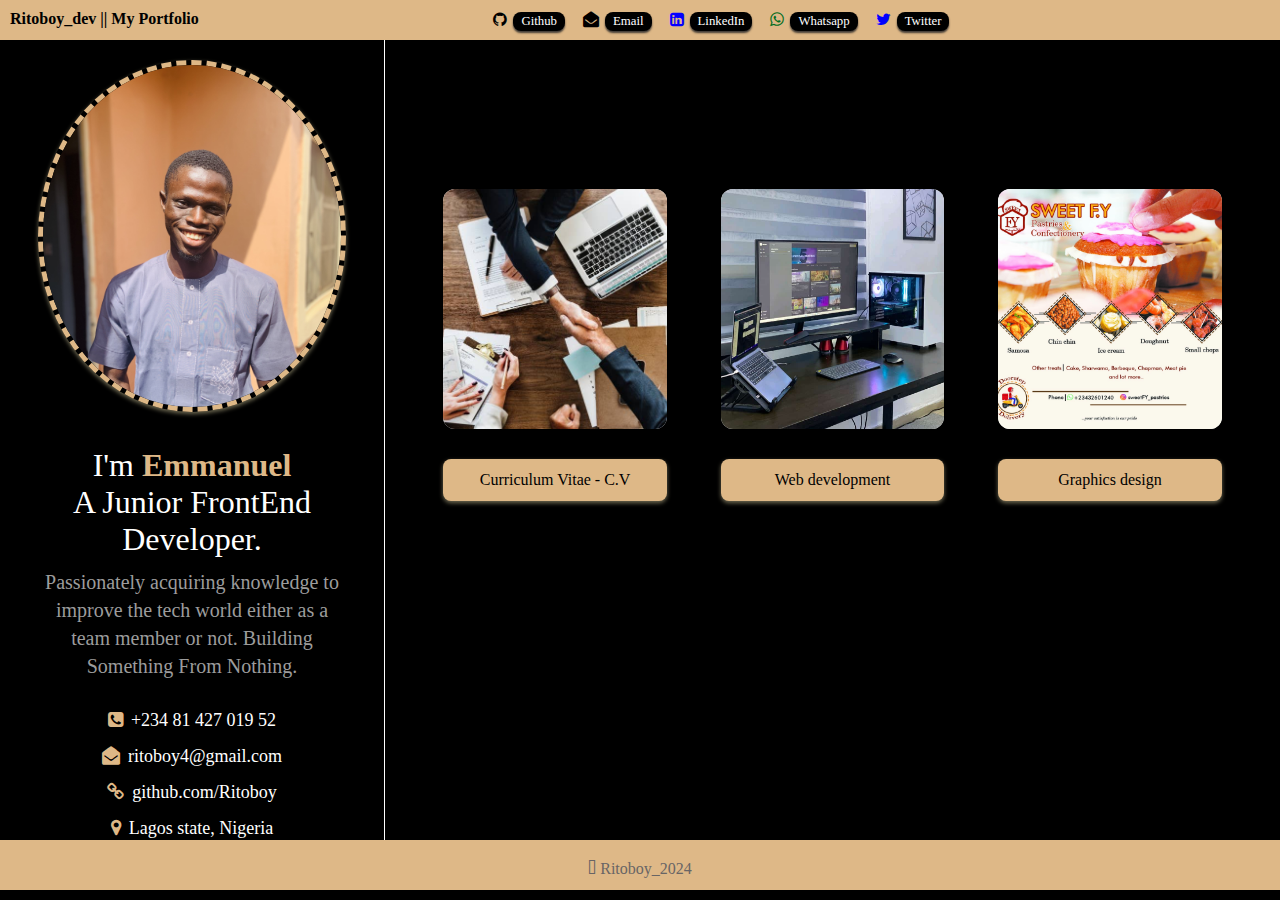
<file: index.html>
<!DOCTYPE html>
<html>
    <head>
        <meta name="charset" content="UTF-8">
        <meta name="author" content="Ritoboy">
        <meta name="keyword" content="html, css, Javascript, Portfolio">
        <meta name="viewport" content="width=device-width, initial-scale=1">
        <title>Portfolio</title>
        <!--<meta http-equiv="refresh" content="30">-->
        <link rel="stylesheet" href="Portfolio 1.css">
        <link rel="stylesheet"
        href="https://fonts.googleapis.com/icon?family=Material+Icons">
        <link rel="stylesheet"
href="https://cdnjs.cloudflare.com/ajax/libs/font-awesome/4.7.0/css/font-awesome.min.css">
    </head>

    <body>
<!--0C9 is for navicon | &#xf00d for prenext-->

        <!--HEADER FOR BIG SCREEN-->
        <div class="header">
            <!--<div class="navicon-container">
                <div class="navicon">
                    <i class="fa" style="font-size: 30px;
                    display: inline-block;">&#xf0C9</i>
                </div>
                <div class="navicon-content">
                        <a href="#">Curriculum Vitae</a>
                        <a href="#">Web development</a>
                        <a href="#">Graphics design</a>
                </div>
            </div>-->
            <div id="username">Ritoboy_dev <span> || My Portfolio </span></div>

            <div class="top-contact-container">
              
            <a href="https://github.com/Ritoboy" target="_blank">
                <i class="fa" style="color:black;">&#xf09b</i>
                <span class="contact-link">Github</span>
            </a>
            <a href="mailto:ritoboy4@gmail.com" target="_blank">
                <i class="fa" style="color: black;">&#xf2b6</i>
                <span class="contact-link">Email</span>
            </a>
            <a href="https://www.linkedin.com/in/oladimeji-emmanuel-0994b6235" 
                target="_blank">
                <i class="fa" style="color: rgb(4, 0, 255);">&#xf08c</i>
                <span class="contact-link">LinkedIn</span>
            </a>
            <a href="https://wa.link/mpvn7l" target="_blank">
                <i class="fa" style="color: rgb(1, 109, 33);">&#xf232</i>
                <span class="contact-link">Whatsapp</span>
            </a>
            <a href="https://twitter.com/ritoboy6?t=PXXphiCTuhkpkE5T3bWO-Q&s=09" 
                target="_blank">
                <i class="fa" style="color: blue;">&#xf099</i>
                <span class="contact-link">Twitter</span>
            </a>
            </div>
        </div>

        <div class = "greeting-msg" id="to-top"></div>

        <!--Container for the whole page, it has a grid of 30%-70%-->
        <div class="page-container">

            <!--PERSONAL INFORMATION + PICTURE-->
        <div class="personal-info-container">
        <div class="my-picture">
            <img src="Portfolio images\IMG_Portfolio 1.jpeg" alt="my picture"
            style="width:100%; height:auto; object-fit: contain;">
        </div>
        <div class="little-intro">
            I'm <span id="name">Emmanuel</span> <br> A Junior
             FrontEnd Developer. <br> 
            <span id="intro">
                Passionately acquiring knowledge to improve the tech world 
                either as a team member or not. Building Something From Nothing.
            </span>
            <div class="contact-address">
                <p><i class="fa">&#xf098</i>+234 81 427 019 52</p>
                <p><i class="fa">&#xf2b6</i>ritoboy4@gmail.com</p>
                <p><i class="fa">&#xf0c1</i>github.com/Ritoboy</p>
                <p><i class="fa">&#xf041;</i>Lagos state, Nigeria</p>
            </div>
        </div>

        <!--Accordion-->
        <!--<div class="accordion-container">
            <div id="accordion-heading">Here are my home-works -
                <i class="material-icons"></i>
            </div>
        <div class="link-container">
            <div class="link">
                Curriculum Vitae- C.V
            </div>
                <div class="link-content">
                    For the Lord's goodness and mercy<br>
                    endureth forever and ever. Blessed be God <br>
                    father of our Lord Jesus Christ who has <br>
                    blessed us with all spiritual blessings.<br>
                    Amen.
                </div>
        </div>
        <div class="link-container">
            <div class="link">
                Web Development Projects
            </div>
                <div class="link-content">
                    For the Lord's goodness and mercy<br>
                    endureth forever and ever. Blessed be God <br>
                    father of our Lord Jesus Christ who has <br>
                    blessed us with all spiritual blessings.<br>
                    Amen.
                </div>
        </div>
        <div class="link-container">
            <div class="link">
                Graphics Designs
            </div>
                <div class="link-content">
                    For the Lord's goodness and mercy<br>
                    endureth forever and ever. Blessed be God <br>
                    father of our Lord Jesus Christ who has <br>
                    blessed us with all spiritual blessings.<br>
                    Amen.
                </div>
        </div>
        </div>-->

        </div>

            <!--PORTFOLIO CONTAINER for the C.V, Web design & Graphics design-->
    <div class="portfolio-container">

        <!--PORTFOLIO MAIN PAGE to display the image and link to each content-->
        <div class="portfolio">

            <div class="portfolio-content">
                <!--CV container on main page-->
            <div class="box-container cv">
                <div class="box">
                    <img src="Portfolio images\c.v-images\cv img1.jpg"
                    alt="porfolio image" style="width:100%; height: 100%;
                    object-fit: cover;">
                </div>
                <a href="#" class="box-small  cv-link page"
                onclick="cvPage()">Curriculum Vitae - C.V</a>
            </div>
            <!--Web Design container on main page-->
            <div class="box-container web-design">
                <div class="box">
                    <img src="Portfolio images\web-design-images\web img1.jpg"
                    alt="web design image" style="width:100%; height: 100%;
                    object-fit: cover;">
                </div>
                <a href="#" class="box-small  web-design-link page" 
                onclick="webDesignPage()">Web development</a>
            </div>
            <!--Graphics Design container on main page-->
            <div class="box-container graphics-design">
                <div class="box">
                    <img src="Portfolio images\Photoshop-images\Sweet FY flier 6a.jpg"
                    alt="graphics design image" style="width:100%; height: 100%;
                    object-fit: cover;">
                </div>
                <a href="#" class="box-small graphics-design-link page"
                onclick="graphicsDesignPage()">Graphics design</a>
            </div>
            </div>
        </div>

        <!--DESIGN FOR C.V PAGE-->
        <div class="cv-container">
            <div class="cv-header">
                <div class="return-main-page-link"
                onclick="returnHome()"><i class="fa">&#xf00d</i>
            </div>
                <span>My Curriculum Vitae - C.V</span>
            </div>
            <div class="cv-content">
            <div class="skill-container cv-box">
                <span class="title">Skills</span>
                <p>HTML</p>
                <div class="skill">
                    <div class="html">
                        90%
                    </div>
                </div>
                <p>CSS</p>
                <div class="skill">
                    <div class="css">
                        90%
                    </div>
                </div>
                <p>Javascript</p>
                <div class="skill">
                    <div class="javascript">
                        80%
                    </div>
                </div>
                <p>Git & Github</p>
                <div class="skill">
                    <div class="git">
                        90%
                    </div>
                </div>
                <p>Adobe Photoshop</p>
                <div class="skill">
                    <div class="adobe">
                        90%
                    </div>
                </div>
                <p>Corel draw</p>
                <div class="skill">
                    <div class="corel-draw">
                        90%
                    </div>
                </div>
            </div>
            <div class="work-experience cv-box">
                <span class="title">Work experience</span>
                <dl>
                <dt>Graphics designer</dt>
                <dd>- Christ Intelligent Army <br> 
                    <div>2021 - 2022</div>
                </dd>
                <dd>- Sweet_FY Pastries <br>
                    <div>2023 - <span>Present</span></div>
                </dd>
                </dl>
                <dl>
                    <dt>Web developer</dt>
                    <dd>- Hopefully, i get to start with your priviledge
                    <div>Now - <span>Future</span></div>
                    </dd>
                </dl>
            </div>
            <div class="education cv-box">
                <span class="title">Education & Language</span>
                <dl>
                    <dt>University Of Ilorin, Nigeria</dt>
                    <dd>- Bachelor degree in Chemistry & Education
                    <div>2018 - 2023</div>
                    </dd>
                </dl>
                <span class="title language">Language</span>
                <p>English</p>
                <div class="lang">
                    <div class="english">
                        100%
                    </div>
                </div>
                <p>Yoruba</p>
                <div class="lang">
                    <div class="yoruba">
                        100%
                    </div>
                </div>
            </div>
            </div>
        </div>

        <!--DESIGN FOR WEB DESIGN PAGE-->
            <div class="web-design-container">
                <div class="web-design-header">
                    <div class="return-main-page-link"
                    onclick="returnHome()"><i class="fa">&#xf00d</i>
                </div>
                    <span>Web Development Projects</span>
                </div>
            <div class="web-project-content">
                <h2>Projects -</h2>
                <!--WEBSITE CARD 1-->
                <div class="card-container">
                    <div class="card-header">
                        <h3>Shopping site</h3>
                    </div>
                <div class="card">
                    <img src="Portfolio images\web-design-images\Screenshot (22).png" 
                    alt="shoping website image"
                    style="width: 100%; height: 80%; object-fit: cover;">
                    <a href="https://github.com/Ritoboy/Online-Shopping-website.git" 
                    class="go-to-web-link" target="_blank">View Project</a>
                </div>
                </div>
                <!--QUOTE GENERATOR card-link-->
                <div class="card-container">
                    <div class="card-header">
                        <h3>Qoute Generator</h3>
                    </div>
                <div class="card">
                    <img src="Portfolio images\web-design-images\quote-image-1.png" 
                    alt="shoping website image"
                    style="width: 100%; height: 80%; object-fit: cover;">
                    <span class="go-to-web-link" onclick="quoteGen()">View Project</span>
                </div>
                </div>
                
            </div>
            
            <div class="game-content">
                <h2>Games -</h2>
                <!--GAME CARD 1-->
            <div class="card-container">
                    <div class="card-header">
                        <h3>Breaking Out Game</h3>
                    </div>
                <div class="card">
                    <img src="Portfolio images\web-design-images\game-bg.jpg" alt="shoping website image"
                    style="width: 100%; height: 80%; object-fit: cover;">
                    <a href="C:\Users\USER\Desktop\Vc_Code files\Da Codes\Game-1 project\index.html" class="go-to-web-link"
                    target="_blank">Play Game</a>
                </div>
                </div>
                
            </div>

            <!--QUOTE GENERATOR-->
        <div class="quote-project">
            <h2>Random Quote Generator</h2>
        <div class="quote-container">
            <div class="white-bckgrd">
            <span id="quote">Fine words and an insinuating 
                appearance are seldom associated with true virtue</span>
            <span id="author">Confucius</span>
            </div>
            <span id="quote-btn">New Quote</span>
        </div>
        </div>
            </div>


        <!--DESIGN FOR GRAPHICS DESIGN PAGE-->
        <div class="graphics-design-container">
            <div class="graphics-design-header">
                <div class="return-main-page-link"
                onclick="returnHome()"><i class="fa">&#xf00d</i>
            </div>
                <span>Graphics Design Projects</span>
            </div>
            
            <!--COREL DRAW IMAGES-->
            <div class="display-container">
                <h2>Corel Draw designs -</h2>
                <div class="corel-display">
                    <img src="Portfolio images/Corel-draw-images/T-zerz 1.jpg"
                alt="salon-flier" style="width: 100%; height: 100%; object-fit: cover;"
                id ="showImg-cd">
                </div>
            </div>
            <div class="image-columns">
                <div class="image-box">
            <img src="Portfolio images\Corel-draw-images\T-zerz 1.jpg"
            alt="program flier" style="width: 100%; height: 100%; object-fit: cover;"
            onclick="displayCd(this);">
                </div>
                <div class="image-box">
            <img src="Portfolio images\Corel-draw-images\logoo.png"
            alt="program flier" style="width: 100%; height: 100%; object-fit: cover;"
            onclick="displayCd(this);">
                        </div>
                <div class="image-box">
            <img src="Portfolio images\Corel-draw-images\CIA cca.jpg"
            alt="program flier" style="width: 100%; height: 100%; object-fit: cover;"
            onclick="displayCd(this);">
                </div>
                <div class="image-box">
            <img src="Portfolio images\Corel-draw-images\logoo.png"
            alt="program flier" style="width: 100%; height: 100%; object-fit: cover;"
            onclick="displayCd(this);">
                </div>
                <div class="image-box">
            <img src="Portfolio images\Corel-draw-images\CIA cca.jpg"
            alt="program flier" style="width: 100%; height: 100%; object-fit: cover;"
            onclick="displayCd(this);">
                </div>
            </div>

            <!--PHOTOSHOP IMAGES-->
            <div class="display-container" style="margin-top: 60px;">
                <h2>Adobe Photoshop designs -</h2>
                <div class="photoshop-display">
                    <img src="Portfolio images/Photoshop-images/Mera salon 2.jpg"
                alt="salon-flier" style="width: 100%; height: 100%; object-fit: cover;"
                id="showImg-ps">
                </div>
            </div>
            <div class="image-columns" style="margin-bottom: 40px;">
                <div class="image-box">
            <img src="Portfolio images\Photoshop-images\Program 2-min.jpg"
            alt="program flier" style="width: 100%; height: 100%; object-fit: cover;"
            onclick="displayPs(this);">
                </div>
                <div class="image-box">
            <img src="Portfolio images\Photoshop-images\Mera salon 1.jpg"
            alt="program flier" style="width: 100%; height: 100%; object-fit: cover;"
            onclick="displayPs(this);">
                        </div>
                <div class="image-box">
            <img src="Portfolio images\Photoshop-images\Mitchell.jpg"
            alt="program flier" style="width: 100%; height: 100%; object-fit: cover;"
            onclick="displayPs(this);">
                </div>
                <div class="image-box">
            <img src="Portfolio images\Photoshop-images\Gb'ona ara Program flier.jpg"
            alt="program flier" style="width: 100%; height: 100%; object-fit: cover;"
            onclick="displayPs(this);">
                </div>
                <div class="image-box">
            <img src="Portfolio images\Photoshop-images\Sweet FY flier 6a.jpg"
            alt="program flier" style="width: 100%; height: 100%; object-fit: cover;"
            onclick="displayPs(this);">
                </div>
            </div>
              
        </div>
    </div>
        </div>

        <div class="back-to-top" title="to top" onclick="up()">
                    <i class="fa">&#xf0aa</i>
        </div>


        <footer>
            <p>
                <i class="fa" 
                style="font-size: 16px; margin: 4px 0px;">&#xe90c</i>
                Ritoboy_2024
            </p>
        </footer>

    <script src="Portfolio 1.js"></script>
    </body>
</html>
</file>
<file: Portfolio 1.css>
* {box-sizing: border-box;}

body {
    background-color: black;
    color: white;
    width: 100%;
    height: 100%;
    display: flex;
    justify-content: center;
    flex-direction: column;
    position: relative;
    padding: 0px;
    margin: 0;
}

.page-container, .greeting-msg {
    width: 100%;
    height:100%;
    text-align: center;
    display: block;
    margin: 0px;
}

/*HEADER*/
.header {
    display: block;
    background-color: black;
    height: 40px;
    width: 100%;
    margin: 0px;
    padding: auto 0px;
    border-bottom: 3px solid rgb(222, 184, 135);
    position: sticky;
    top: 0px;
    z-index: 1;
}
/*HEADER NAVICON*/
.navicon-container {
    width: 30px;
    display: block;
    float: left;
}
.navicon {
    width: 100%;
    margin-right: 10px;
    cursor: pointer;
    position: relative;
}
.navicon i {
    display: block;
    padding: 4px;
    margin: auto 4px;
}
.navicon-content {
    display: none;
    position: absolute;
    width: auto;
    height: auto;
    background-color: white;
    z-index: 1;
}
.navicon-content a {
    display: block;
    text-decoration: none;
    color: black;
    padding: 12px 12px;
    margin: 0;
    border-bottom: 1px solid rgb(222, 184, 135);
}
.navicon-content a:hover {
    background-color: rgb(222, 184, 135);
}
.navicon-container .navicon.active .navicon-content {
    display: block;
}

/*HEADER USERNAME*/
#username {
    width: 35%;
    float: left;
    margin: 10px 0px 0px 10px;
    padding: auto 0px;
    color: rgb(156, 156, 156);
    display: block;
    font-size: small;
}

/*HEADER CONTACT LINKS*/
.top-contact-container {
    display: block;
    width: 50%;
    float: right;
    padding: auto;
    margin-right: 2%;
    margin-top: 10px;
}
.top-contact-container i {
    display: block;
    float: right;
    font-size: small;
    text-decoration: none;
    background-color: white;
    padding: 4px;
    margin: auto 5px;
    border-radius: 50%;
}
.top-contact-container i:hover {
    background-color: rgb(222, 184, 135);
}
.contact-link {
    display: none;
}
.contact-link:hover {
    background-color: white;
    color: black;
}
/*END OF HEADER*/

/*PERSONAL INFORMATION*/
.personal-info-container {
    text-align: center;
    display: block;
        background-color: black;
        width: 100%;
        height: auto;
        margin: 0;
        padding: 12px 16px;
}
.greeting-msg {
    display: inline-block;
    padding: 0;
    font-size: 2em;
    margin: 20px 0;
    width:100%;
}
.my-picture {
    margin: 20px auto;
    border-radius: 50%;
    border: 5px dashed rgb(222, 184, 135);
    overflow: hidden;
    height:22em;
    width: 70%;
    padding: auto;
}
.little-intro {
    margin-top: 15px;
    font-size: 2em;
    height: auto;
    display: inline-block;
}
#intro {
    color: rgb(156, 156, 156);
    display: inline-block;
    font-size: 20px;
    width: 80%;
    margin-top: 10px;
    line-height: 28px;
}
#name {
    color: rgb(222, 184, 135);
    font-weight: bold;
    margin-bottom: 20px;
}
.contact-address {
    /*display: none;*/
    line-height: 12px;
    font-size: 20px;
    text-align: center;
    width: 80%;
    margin: auto;
}
.contact-address i {
    color: burlywood;
    margin-right: 8px;
}

/*ACCORDION*/
.accordion-container {
    display: block;
    border: 1px solid white;
    border-radius:0 24px 0 24px;
    padding: 20px 15px;
    height: auto;
    width: 80%;
    margin: 3em auto;
}
#accordion-heading {
    font-size: 20px;
    margin-bottom: 15px;
    color: rgb(222, 184, 135);
}
.link {
    background-color: white;
    color: black;
    margin-bottom: 10px;
    padding: 16px;
    text-align: left;
    font-size: 20px;
    border-radius:0 24px 0 24px;
    position: relative;
    transition: .8s;
}
.link:hover {
    background-color: rgb(222, 184, 135);
    cursor: pointer;
}
.link::after {
    content: "+";
    position: absolute;
    right: 15px;
}
.link-content {
    height: 0;
    overflow: hidden;
    transition: .8s;
}
.link-container.active .link-content {
    height: 100px;
    transition: .8s;
}
.link-container.active .link {
    font-size: 16px;
    transition: .8s;
    border-radius: 0px;
}
.link-container.active .link::after {
    content: "-";
}
/*END OF ACCORDION*/

.back-to-top {
    display: none;
    cursor: pointer;
}
.back-to-top i {
    color: black;
    padding: 4px;
    position: fixed;
    bottom: 20px;
    right: 5px;
    border: 1px solid black;
    border-radius: 50%;
    background-color: rgb(222, 184, 135);
    z-index: 99;
}
.back-to-top i:hover {
    background-color: white;
}
.box-container {
    display: none;
}


/*BOXES TO SHOW LINK TO EACH PROJECT*/
.portfolio-container {
    width: 100%;
    height: 100%;
    text-align: center;
    display: inline-block;
}
.portfolio {
    width: 100%;
    height: 100%;
}
.portfolio-content {
    width:100%;
    text-align: center;
    display: block;
    height: 100%;
}
.box-container {
    display: block;
    height: auto;
}
.box {
    display: none;
    width: 100%;
    height: 15em;
    background-color: white;
    border-radius: 12px;
    margin: 20px 0;
}
.box img {
    border-radius: 12px;
}
.box-small {
    display: block;
    position: relative;
    background-color: white;
    text-align: center;
    border-radius:0 24px 0 24px;
    padding: 12px 16px;
    margin: 20px auto;
    color: black;
    text-decoration: none;
    width: 60%;
    box-shadow: 0px 2px 4px 0px rgba(224, 214, 165, 0.5);
}
.box-small:hover {
    background-color:rgb(222, 184, 135);
}
/*END*/

.web-design-container, .graphics-design-container, .cv-container
 {
    display: none;
    width: 100%;
    height: 100%;
    position: relative;
}
.web-design-header, .graphics-design-header, .cv-header {
    width: 100%;
    background-color: rgb(255, 255, 255);
    color: black;
    position: sticky;
    top: 40px;
    padding: 12px 0;
    z-index: 5;
}
.return-main-page-link {
    float: left;
    color: rgb(219, 218, 218);
    padding: 2px 8px;
    margin-left: 15px;
    background-color: black;
    border-radius: 8px;
    box-shadow: 0px 2px 2px 0px rgba(48, 45, 45, 0.9);
}
.return-main-page-link:hover {
    background-color: rgb(222, 184, 135);
    color: black;
    cursor: pointer;
}

/*C.V PROJECT*/
.cv-content {
    width: 100%;
    height: 80%;
    display: block;
}
.cv-box {
    text-align: left;
    width: 70%;
    height: 420px;
    padding: 16px 16px;
    margin: 32px auto;
    background-color: white;
    color: black;
    border-radius: 16px;
    box-shadow: 2px 2px 3px rgb(222, 184, 135);
}
.skill, .lang {
    width: 100%;
    background-color: grey;
    margin-bottom: 16px;
    border-radius: 8px;
}
.html, .css, .javascript, .adobe, .git, .corel-draw, .yoruba, .english {
    width: 90%;
    background-color: rgb(222, 184, 135);
    padding: 4px 12px;
    border-radius: 8px;
    color: black;
    font-size: small;
    text-align: right;
}
.css {
    width: 90%;
}
.javascript {
    width: 80%;
}
.adobe {
    width: 90%;
}
.git {
    width: 90%;
}
.corel-draw {
    width: 90%;
}
.cv-box p {
    margin: 2px;
}
.english, .yoruba {
    width: 100%;
}

.title {
    display: block;
    font-size: 20px;
    font-weight: bold;
    color: rgb(65, 32, 8);
    margin-bottom: 12px;
    border-bottom: 1px solid rgb(65, 32, 8);
}
dt {
    font-weight: bold;
    margin-bottom: 3px;
}
dd {
    color: rgb(65, 32, 8);
    font-weight: bold;
    margin-bottom: 2px;
}
dd div {
    font-weight: normal;
}
dd span {
    background-color: rgb(65, 32, 8);
    color: white;
    padding: 0px 6px;
    border-radius: 4px;
}
.language {
    margin-top: 40px;
}

/*WEB DESIGN PAGE CONTENT*/
.web-project-content, .game-content {
    display: grid;
    grid-template-columns: 35% 32.5% 32.5%;
    width:100%;
    height: 20em;
    border-bottom: 1px solid white;
}
.web-project-content h2, .game-content h2 {
    font-size: 1.2em;
    color: rgb(222, 184, 135);
}
.card-container {
    width:90%;
    height: 15em;
}
.card-container h3 {
    font-size: 0.8em;
    color: rgb(194, 194, 194);
    background-color: black;
}
.card {
    width: 100%;
    height: 100%;
    display: block;
    box-shadow: 0px 2px 4px 0px rgba(224, 214, 165, 0.5);
}
.go-to-web-link {
    display: inline-block;
    text-align: center;
    height: 20%;
    text-decoration: none;
    color: black;
    padding: 16px 12px;
    margin: 0;
    background-color: rgb(222, 184, 135);
    width: 100%;
}
.go-to-web-link:hover {
    background-color: white;
    box-shadow: 0px 2px 4px 0px rgba(224, 214, 165, 0.5);
}

/*QUOTE GENERATOR*/
.quote-project {
    display: none;
    width: 100%;
    height: 100%;
    margin-bottom: 50px;
}
h2 {
    margin-top: 10%;
}
.quote-container {
    width: 80%;
    height: 60%;
    display: block;
    margin: auto;
    padding: 4%;
    text-align: center;
    border-radius: 34px 0 34px 0;
    background: url(image-1.jpg) no-repeat center/cover;
}
.white-bckgrd {
    background-color: white;
    color: black;
    display: block;
    margin: 15% auto;
    width: 90%;
    padding: 4%;
    border-radius: 12px;
    opacity: 0.9;
}
#quote {
    display: block;
    margin: 10px;
    color: black;
}
#author {
    display: block;
    margin-top: 20px;
    font-weight: bold;
    color: black;
}
#quote-btn {
    padding: 12px 16px;
    color: black;
    display: inline-block;
    background-color: rgb(194, 189, 125);
    cursor: pointer;
    margin-top: 30px;
    border: 1px solid white;
}
#quote-btn:hover {
    background-color: rgb(92, 89, 55);
    color: black;
}

/*GRAPHICS DESIGN PAGE CONTENT*/
.display-container {
    width: 100%;
    padding: 4%;
    display: grid;
    grid-template-columns: 35% 65%;
    margin: 20px 0;
}
.display-container h2 {
    color: rgb(222, 184, 135);
}
.corel-display, .photoshop-display {
    width: 80%;
    border: 1px solid rgb(222, 184, 135);
    border-radius: 8px;
    margin-bottom: 20px;
}
.photoshop-display img, .corel-display img {
    border-radius: 8px;
}
.image-columns {
    width: 100%;
    padding: 0px;
    margin: 0px;
    height: 150px;
    display: flex;
    border-top: 1px solid white;
    border-bottom: 1px solid white;
}
.image-box {
    width: 20%;
    height: 100%;
}
.image-box:hover {
    border: 2px solid rgb(222, 184, 135);
    cursor: pointer;
}

/*FOOTER*/
footer {
    width:100%;
    background-color: rgb(222, 184, 135);
    padding: auto 0;
    margin: 0;
    height: 50px;
    color: rgb(104, 101, 101);
}
footer p {
    text-align: center;
}
/*END OF FOOTER*/

/*ON BIG SCREEN*/
@media (max-width:450px) {
    .top-contact-container {
        width: 45%;
    }
    #username {
        display: block;
        width: 40%;
        font-size: 1em;
        padding: auto;
    }
    #username span {
        display: none;
    }
    .contact-address {
        font-size: small;
        margin: 20px auto;
    } 
    #intro {
        font-size: 16px;
        margin-top: 15px;
    }
    .my-picture {
        height: 16em;
    }
    .card-container {
        height: 12em;
    }
    .go-to-web-link {
        height: 20%;
        padding: 4px 12px;
        font-size: small;
    }
    h2 {
        font-size: large;
    }
    #quote {
        font-size: small;
        line-height: 20px;
    }
    #author {
        font-size: medium;
    }
    .greeting-msg {
        font-size: large;
    }
}

@media (min-width:600px) {
    #username {
        width: 35%;
        font-size: medium;
    }
    .my-picture {
        width: 60%;
        border: 1px solid white;
        border-radius:0 24px 0 24px;
        box-shadow: 0px 2px 4px 0px rgba(224, 214, 165, 0.5);
    }
    .contact-link {
        font-size: 0.8em;
        display: none;
        padding: 2px 8px;
        margin: 0 6px;
        border-radius: 8px;
        box-shadow: 0px 2px 2px 0px rgba(48, 45, 45, 0.9);
    }
    .top-contact-container {
        display: block;
        width: 50%;
        margin-right: 2%;
    }
    .portfolio-content {
        width:100%;
        text-align: center;
        display: flex;
        align-items: center;
        justify-content: space-evenly;
        height: 100%;
    }
    .box-container {
        display: block;
        width: 30%;
        height: auto;
        margin-bottom: 30px;
    }
    .box {
        display: block;
        width: 100%;
        height: 15em;
        background-color: white;
        border-radius: 12px;
        margin: 20px 0;
    }
    .box img {
        border-radius: 12px;
    }
    .box-small {
        display: block;
        position: relative;
        background-color: white;
        text-align: center;
        border-radius: 12px;
        padding: 12px 6px;
        margin: 10px auto;
        color: black;
        text-decoration: none;
        width: 100%;
        box-shadow: 0px 2px 4px 0px rgba(224, 214, 165, 0.5);
    }
    .quote-project {
        margin-bottom: 10%;
    }
    .quote-container {
        background: url(wise-words-1.jpg) no-repeat center/cover;
        height: 60%;
    }
    .white-bckgrd {
        width: 80%;
    }
    h2 {
        margin-top: 2%;
    }
}

@media (min-width:800px) {
    .header {
        display: block;
        height: 40px;
            width: 100%;
            margin: 0px;
            background-color: rgb(222, 184, 135);
            position: sticky;
            top: 0px;
            z-index: 1;
    }
    .navicon {
        display: none;
    }
    #username {
        float: left;
        margin: 10px 10px;
        font-weight: bold;
        color: black;
        display: block;
    }
    .top-contact-container {
        display: block;
        width: 60%;
        float: right;
        padding: auto;
        margin: 10px 0;
        margin-right: 2%;
    }
    .top-contact-container a {
        display: inline-block;
        text-decoration: none;
        margin: auto 6px;
    }
    .top-contact-container i {
        display: inline-block;
        float: none;
        font-size: medium;
        background-color: transparent;
        padding: 1px;
        margin: 0px;
    }
    .contact-link {
        display: inline-block;
        text-decoration: none;
        color: white;
        background-color: black;
        padding: 2px 8px;
        margin: 0 1px;
        border-radius: 8px;
        box-shadow: 0px 2px 2px 0px rgba(48, 45, 45, 0.9);
    }
    .personal-info-container {
        height: 800px;
        position: sticky;
        top: 40px;
        padding: 0px;
    }
    .my-picture {
        margin: 0;
        margin-bottom: 10px;
        border: 0px;
        border-radius: 0px;
        border-bottom: 1px solid rgb(222, 184, 135);
        overflow: hidden;
        height:20em;
        width: 100%;
        padding: 0px;
    }
    .contact-address {
        /*display: none;*/
        line-height: 12px;
        font-size: medium;
        text-align: center;
        width: 80%;
        margin: 30px auto;
    }
    .little-intro {
        width: 100%;
        padding: auto 32px;
    }

    .greeting-msg {
        display: none;
    }
    .page-container {
        display: grid;
        grid-template-columns: 33% 67%;
        margin: 0px;
    }
    .accordion-container {
        display: none;
    }

    /*BIG SCREEN RIGHT SECTION*/
    .back-to-top {
        display: none;
    }
    .portfolio-container {
        border-left: 1px solid white;
    }  
    .portfolio-content {
        height: 600px;
        display: flex;
        align-items: center;
        justify-content: center;
    }
    .box-container {
        float: left;
        margin: auto 2%;
        display: block;
        width: 30%;
        height: auto;
    }
    .box {
        display: block;
    }
    .box-small {
        display: inline-block;
        padding: 12px 8px;
        background-color: rgb(222, 184, 135);
        text-align: center;
        border-radius: 8px;
        color: black;
        text-decoration: none;
        width: 100%;
        box-shadow: 0px 2px 4px 0px rgba(224, 214, 165, 0.5);
    }
    .box-small:hover {
        background-color:rgb(255, 255, 255);
    }
    .web-design-header, .graphics-design-header, .cv-header {
        top: 40px;
    }

    /*FOR CV*/
    .cv-content {
        width: 100%;
        height: 80%;
        display: block;
    }
    .cv-box {
        display: block;
        width: 70%;
        margin: 16px auto;
    }

    /*WEB DEVELOPMENT PROJECT*/
    .web-project-content, .game-content {
        height: 25em;
        display: grid;
        grid-template-columns: 35% 32.5% 32.5%;
    }
    .web-project-content h2, .game-content h2 {
        font-size: 1.5em;
        color: rgb(222, 184, 135);
    } 
    .card-container h3 {
        font-size: 1.2em;
    }

    /*QUOTE GENERATOR*/
    .white-bckgrd {
        margin: 4% auto;
    }
    h2 {
        margin-top: 2%;
    }
    
    /*GRAPHICS DESIGN PROJECT*/
    .display-container {
        padding: 0px;
    }
    .photoshop-display, .corel-display {
        width: 60%;
    }
    .image-columns {
        height: 200px;
    }

}

@media (min-width:1000px) {
    .my-picture {
        margin: 20px auto;
        border-radius: 50%;
        border: 5px dashed rgb(222, 184, 135);
        overflow: hidden;
        height:18em;
        width: 80%;
        padding: auto;
    }
    .page-container {
        display: grid;
        grid-template-columns: 30% 70%;
        margin: 0px;
    }
    .box-container {
        margin: auto 2%;
        display: block;
        width: 30%;
        height: auto;
    }
    .contact-address {
        line-height: 12px;
        font-size: large;
        text-align: center;
        width: 80%;
        margin: 30px auto;
    }
    .cv-content {
        width: 100%;
        height: 80%;
        display: flex;
        align-items: center;
        justify-content: space-evenly;
        margin: 0px;
    }
    .cv-box {
        width: 30%;
    }
}

@media (min-width:1200px) {
    .my-picture {
        height: 22em;
    }
    .box-container {
        float: left;
        margin: auto 3%;
        display: block;
        width: 25%;
        height: auto;
    }
}
</file>
